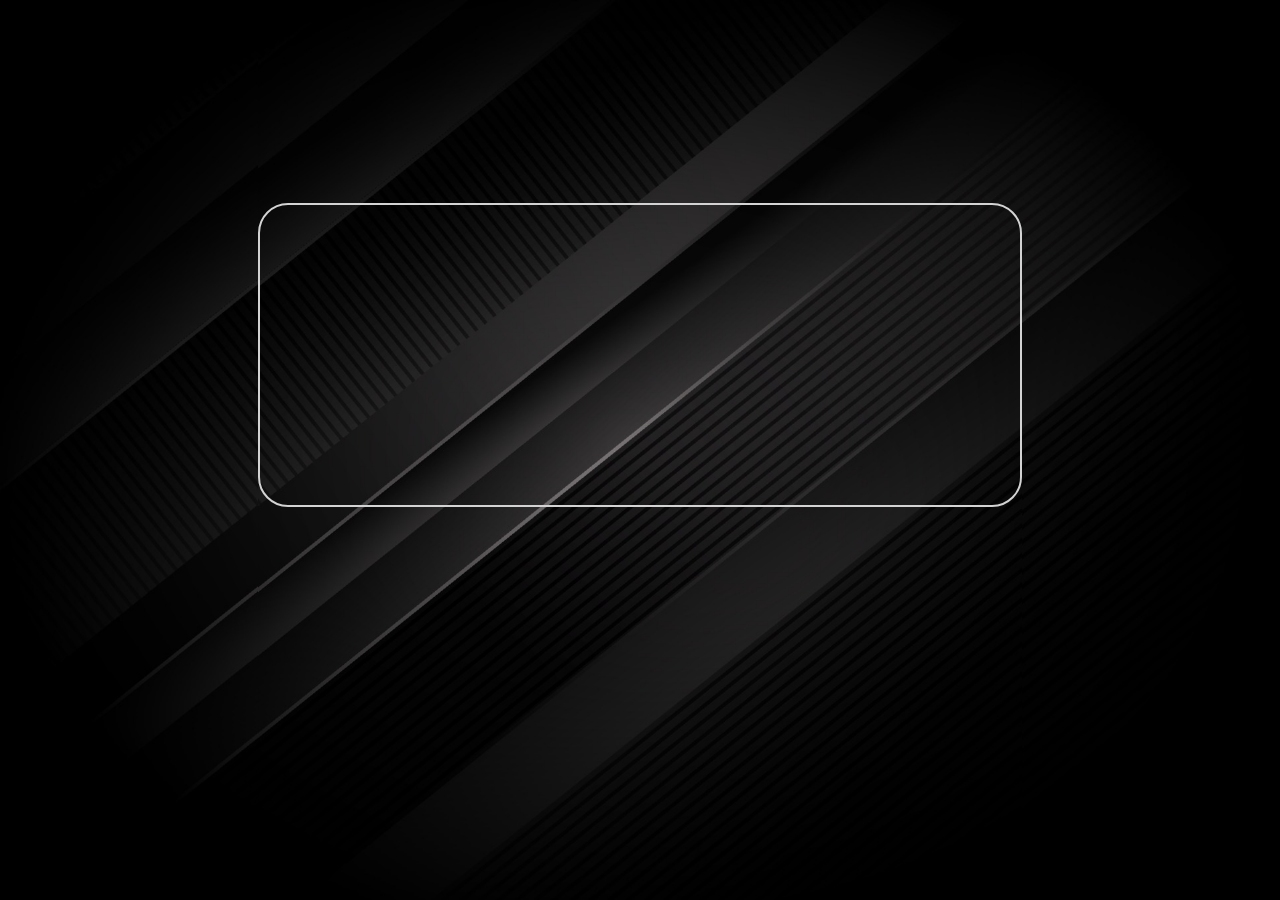
<file: index.html>
<!DOCTYPE html>
<html lang="en">
<head>
    <meta charset="UTF-8">
    <meta name="viewport" content="width=device-width, initial-scale=1.0">
    <title>Document</title>
    <link rel="stylesheet" href="Style.css">
</head>
<body>
    <div class="box">
        <div class = "container">
            <p id = "heading"><span id="samay" ></span></p>
        </div>
        <p id = "din"><span id="tarikh"></span></p>
    </div>
    
</body>
<script src="Clock.js">
//     setInterval(() => {
//     let a;
//     let date;
//     let time;
//     const options = { weekday: 'long', year: 'numeric', month: 'long', day: 'numeric' };
//     a = new Date();
//     date = a.toLocaleDateString(undefined, options);
//     time = a.getHours() + ':' + a.getMinutes() + ':' + a.getSeconds();
//     document.getElementById('samay').innerHTML = time;
//     document.getElementById('tarikh').innerHTML = "on " + date;
// }, 1000);
</script>
</html>
</file>
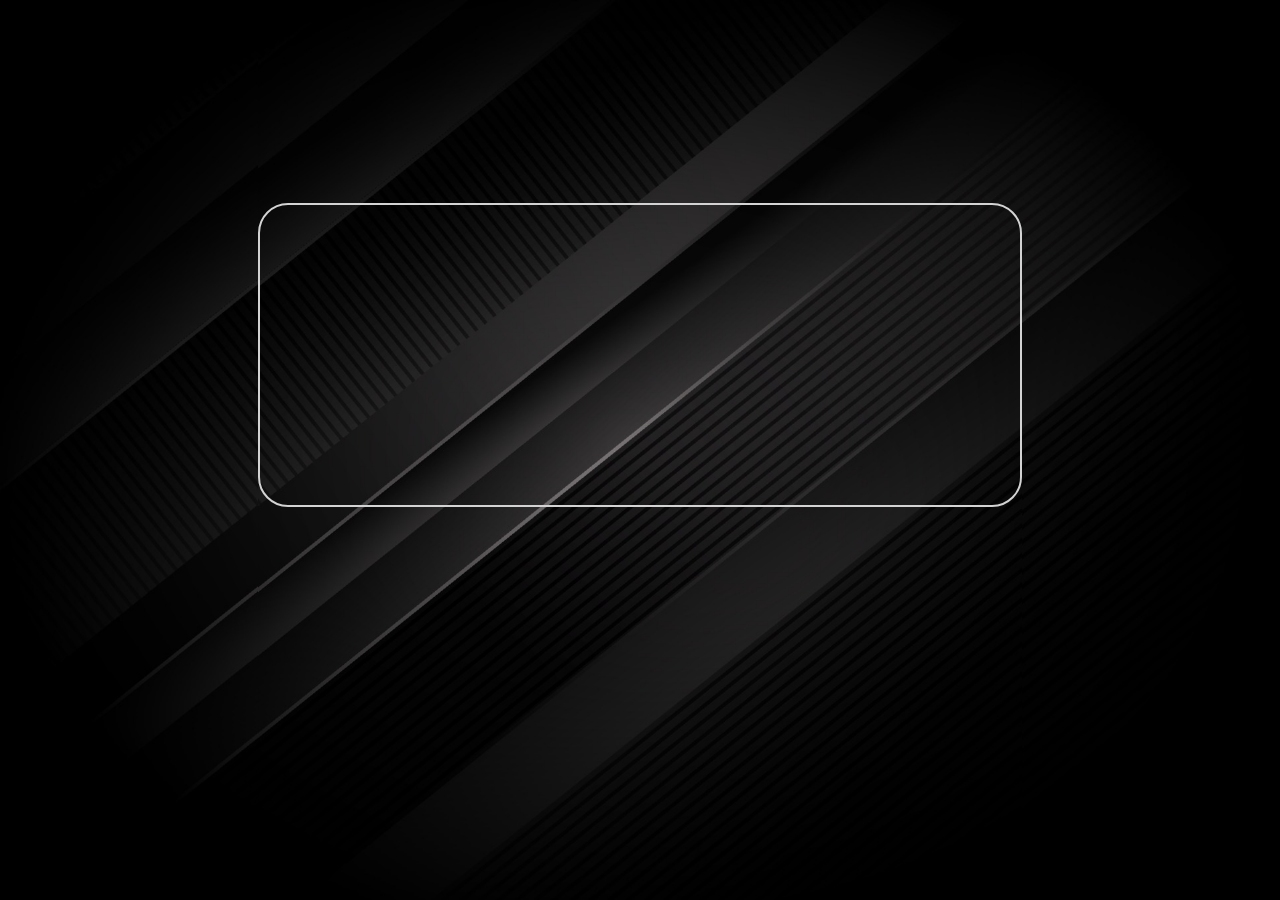
<file: Clock.html>
<!DOCTYPE html>
<html lang="en">
<head>
    <meta charset="UTF-8">
    <meta name="viewport" content="width=device-width, initial-scale=1.0">
    <title>Document</title>
    <link rel="stylesheet" href="Style.css">
</head>
<body>
    <div class="box">
        <div class = "container">
            <p id = "heading"><span id="samay" ></span></p>
        </div>
        <p id = "din"><span id="tarikh"></span></p>
    </div>
    
</body>
<script src="Clock.js">
//     setInterval(() => {
//     let a;
//     let date;
//     let time;
//     const options = { weekday: 'long', year: 'numeric', month: 'long', day: 'numeric' };
//     a = new Date();
//     date = a.toLocaleDateString(undefined, options);
//     time = a.getHours() + ':' + a.getMinutes() + ':' + a.getSeconds();
//     document.getElementById('samay').innerHTML = time;
//     document.getElementById('tarikh').innerHTML = "on " + date;
// }, 1000);
</script>
</html>
</file>
<file: Style.css>
html, body{
    background-image: url(Bg.jpg);
    -webkit-background-size: cover;
    background-size: cover;
    background-repeat: no-repeat;
    background-position: center center;
    display: grid;
    height: 100%;
    place-items: center;
}
.box .container{

    border-radius: 25px;
    margin-left: 1.5%;
    margin-right: 1.5%;
    margin-top: 1%;
    margin-bottom:1%;
    height: 285px;
    
}
#heading{
    margin-top: 0%;
    margin-bottom: 0px;
    font-size: 1200%;
    text-align: center;
    color:antiquewhite;
    filter: brightness(%);
    padding-top: 4%;
}

#din{
    text-align: center;
    font-size: 200%;
    padding-bottom: 30px;
    margin-top: 6.5%;
    color:darkgray;
    filter: brightness(100%);
}

.box{
    background-color: transparent;
    border-radius: 30px;
    height: 300px;
    width: 760px;
    margin-top: -25%;
    border: 2px solid lightgrey;
    
}
</file>
